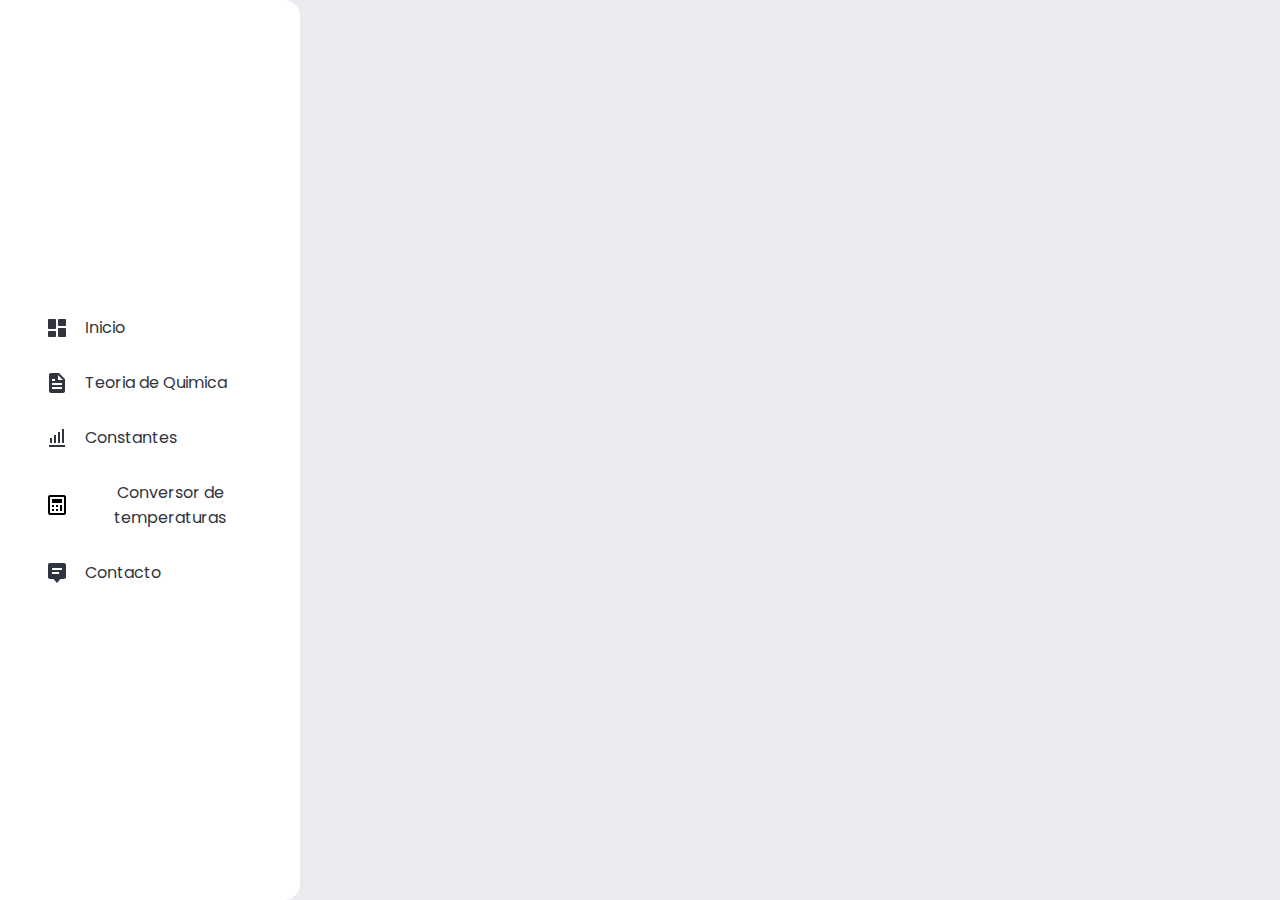
<file: index.html>
<!DOCTYPE html>
<html lang="es">
<head>
    <meta charset="UTF-8">
    <meta http-equiv="X-UA-Compatible" content="IE=edge">
    <meta name="viewport" content="width=device-width, initial-scale=1.0">
    <title>Menú despegable</title>
    <link rel="stylesheet" href="estilos.css">
</head>
<body>
    
    <nav class="nav">
        <ul class="list">

            <li class="list__item">
                <div class="list__button">
                    <img src="assets/dashboard.svg" class="list__img">
                    <a href="#" class="nav__link">Inicio</a>
                </div>
            </li>

            <li class="list__item list__item--click">
                <div class="list__button list__button--click">
                    <img src="assets/docs.svg" class="list__img">
                    <a href="sub carpetas/teoriadequimica.html" class="nav__link">Teoria de Quimica</a>
                </div>

                
            </li>


            <li class="list__item">
                <div class="list__button">
                    <img src="assets/stats.svg" class="list__img">
                    <a href="sub carpetas/constantes.html" class="nav__link">Constantes</a>
                </div>
            </li>

            <li class="list__item list__item--click">
                <div class="list__button list__button--click">
                    <img src="assets/calculator-regular-24.png" class="list__img">
                    <a href="sub carpetas/conversordetemp.html" class="nav__link">Conversor de temperaturas</a>
                   
                </div>

              
            </li>


            <li class="list__item">
                <div class="list__button">
                    <img src="assets/message.svg" class="list__img">
                    <a href="sub carpetas/contacto.html" class="nav__link">Contacto</a>
                </div>
            </li>

        </ul>
    </nav>


<header>


</header>

    
    <script src="main.js"></script>
</body>
</html>
</file>
<file: estilos.css>
@import url('https://fonts.googleapis.com/css2?family=Poppins:wght@300;400&display=swap');

*{
    margin: 0;
    padding: 0;
    box-sizing: border-box;
}

body{
    background: #EAEBEF;
    font-family: 'Poppins', sans-serif;
}

.nav{
    width: 300px;
}

.nav__link{
    color: #303440;
    display: bloc;
    padding: 15px 0;
    text-decoration: none;
}

.nav__link--inside{
    border-radius: 6px ;
    padding-left: 20px;
    text-align: left;
}

.nav__link--inside:hover{
    background: #F6F8FA;
}

.list{
    width: 100%;
    height: 100vh;
    display: flex;
    justify-content: center;
    flex-direction: column;
    border-radius: 0 16px 16px 0;
    background: #fff;
}

.list__item{
    list-style: none;
    width: 100%;
    text-align: center;
    overflow: hidden;
}

.list__item--click{
    cursor: pointer;
}

.list__button{
    display: flex;
    align-items: center;
    gap: 1em;
    width: 70%;
    margin: 0 auto;
}

.arrow .list__arrow{
    transform: rotate(90deg);
}

.list__arrow{
    margin-left: auto;
    transition: transform .3s;
}

.list__show{
    width: 80%;
    margin-left: auto;
    border-left: 2px solid #303440;
    list-style: none;
    transition: height .4s;
    height: 0;
}
.titulo  {
    text-align: center;
    background-color: white;
    border: black 1px solid;
    position: absolute;
    bottom: 500px;
    left: 555px;
}
</file>
